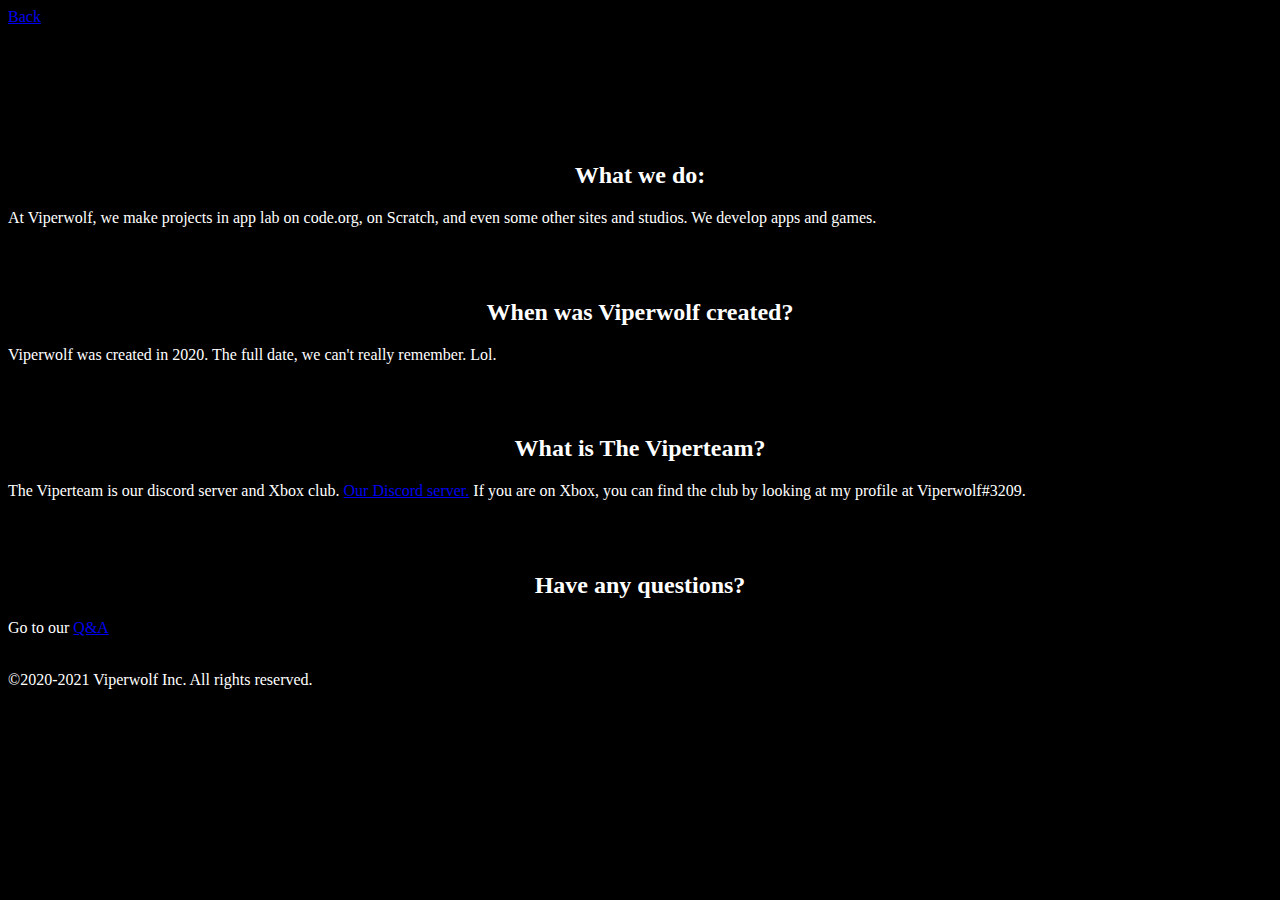
<file: About.html>
<!DOCTYPE html>
<html>
  <head>
    <link rel="icon" href="https://cdn.glitch.me/059e2e99-5e5c-4f92-9dff-bc15f24c3066%2FMyLogo.jpg?v=1636302854781" type="image/x-icon">
    <a href="index.html">Back</a>
    <style>
      body {
        background: black;
      }
      p {
        color:white;
        text-aling: center;

      }
      h1 {
        font-weight: bold;
        text-align: center;
      }
      
      h2 {
        font-weight: bold;
        text-align: center;
        color:white;
      }
      
      b {
        color: white;
        text-align: center;
      }

      a {
        text-align: center;

      }
      
      div {
        color: white;
      }
    </style>
    <title>About us</title>
  </head>
  <body>
    <h1>About Us</h1>
    <br><br>
    <u><h2>What we do:</h2></u>
    <p>At Viperwolf, we make projects in app lab on code.org, on Scratch, and even some other sites and studios. We develop apps and games.</p>
    <br><br>
    <u><h2>When was Viperwolf created?</h2></u>
    <p>Viperwolf was created in 2020. The full date, we can't really remember. Lol.</p>
    <br><br>
    <u><h2>What is The Viperteam?</h2></u>
    <p>The Viperteam is our discord server and Xbox club. <a href="https://discord.gg/f4mwYRVQRg">Our Discord server.</a> If you are on Xbox, you can find the club by looking at my profile at Viperwolf#3209.</p>
    <br><br>
    <u><h2>Have any questions?</h2></u>
    <p>Go to our <a href="https://studio.code.org/projects/applab/buVPJdeoJt7FiLXnB1qQBxDcfjyhTFeGSjiyYRXeDd0">Q&A</a></p>
    <br>
    <div class="row copyright">©2020-2021 Viperwolf Inc. All rights reserved.</div>
  </body>
</html>
</file>
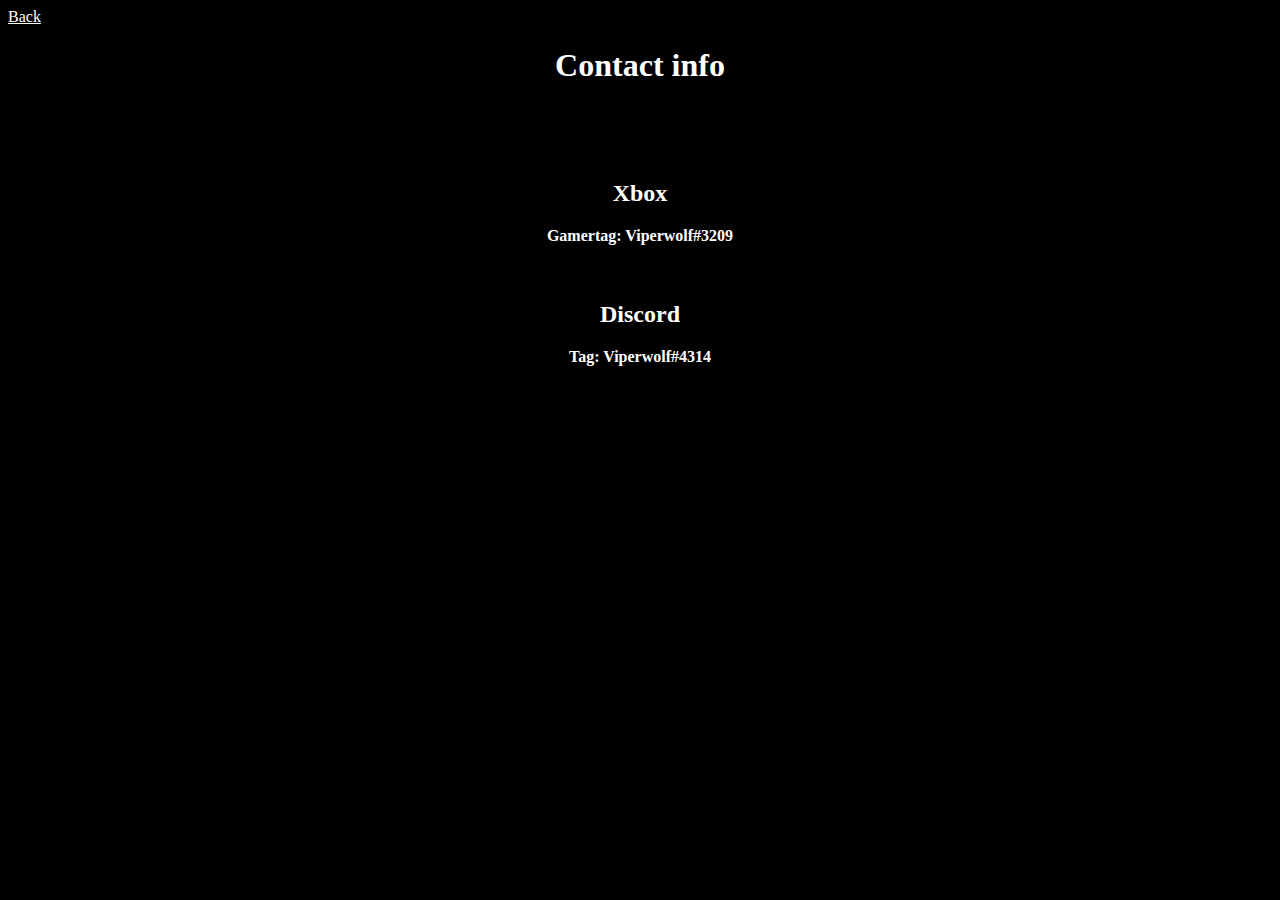
<file: contact.html>
<!DOCTYPE html>
<html>
  <head>
    <title>Contact info</title>
    <link rel="icon" href="https://cdn.glitch.me/059e2e99-5e5c-4f92-9dff-bc15f24c3066%2FMyLogo.jpg?v=1636302854781" type="image/x-icon">
    <link rel="stylesheet" href="style.css">
  </head>
  <body>
    <a href="index.html">Back</a>
    <center><h1>
      Contact info
      </h1></center>
    <br><br><br>
    <center><h2>
    Xbox
    </h2></center>
    <center><b>Gamertag: Viperwolf#3209</b></center>
    
    <br><br>
    
    <center><h2>
      Discord
    </h2></center>
      <center><b>Tag: Viperwolf#4314</b></center>
  </body>
</html>
</file>
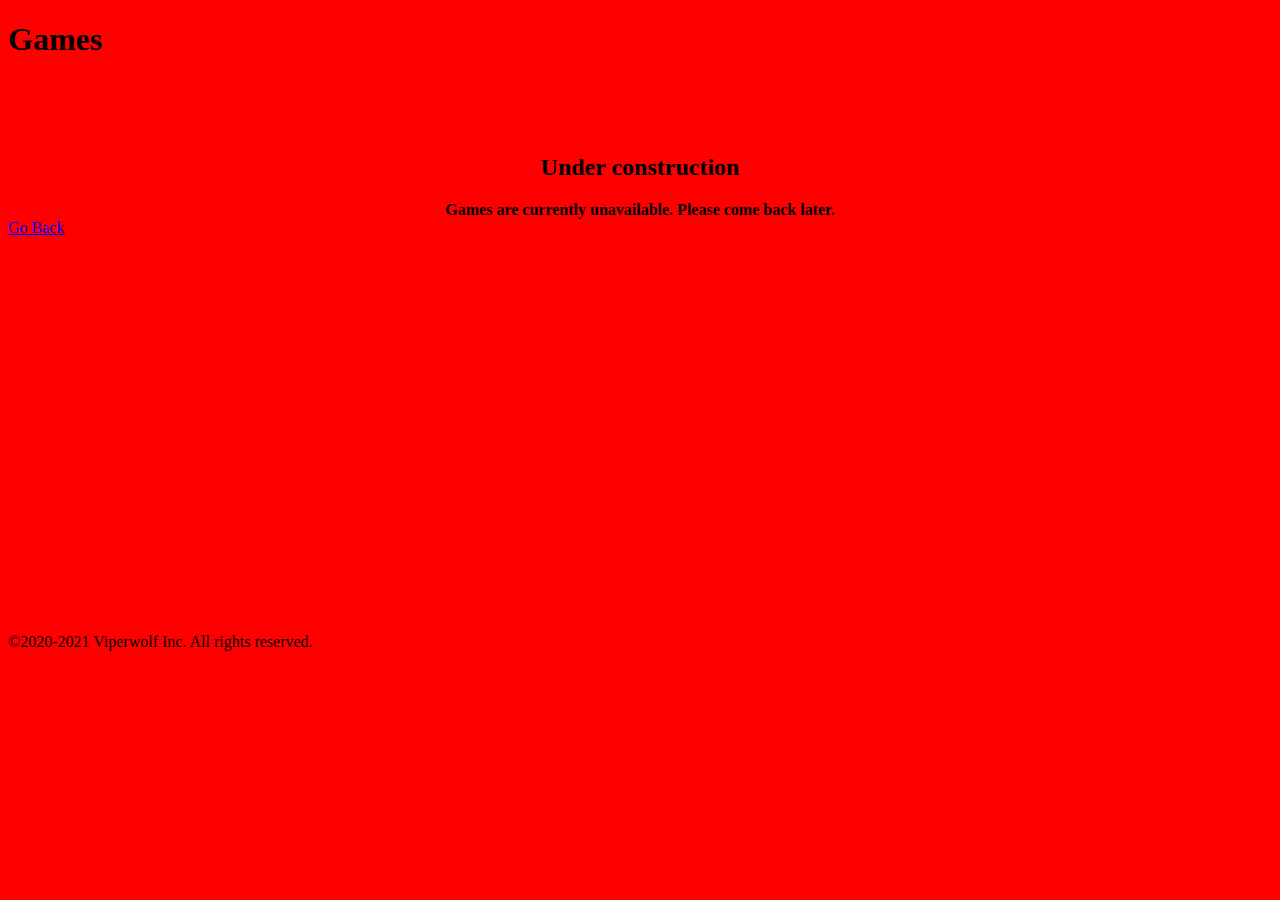
<file: games.html>
<!DOCTYPE html>
<html>
  <head>
    <title>Games</title>
    <link rel="icon" href="https://cdn.glitch.me/059e2e99-5e5c-4f92-9dff-bc15f24c3066%2FMyLogo.jpg?v=1636302854781" type="image/x-icon">
    <style>
    body {
      background: red;
    }
    </style>
    <h1>
      Games
    </h1>
    
  <br><br><br>
    <h2>
      <center>Under construction</center>
    </h2>
    <center><b>Games are currently unavailable. Please come back later.</b></center>
  </head>
  <body>
    <a href = "index.html">Go Back</a>
    <br>
    <br><br><br><br><br><br><br><br><br><br><br><br><br><br><br><br><br><br><br><br><br><br>
    <div class="row copyright">©2020-2021 Viperwolf Inc. All rights reserved.</div>
  </body>
</html>
</file>
<file: style.css>
body {
  background: black;
}
p {
  color:white;

}
h1 {
  font-weight: bold;
  text-align: center;
  color:white;
}

h2 {
  font-weight: bold;
  color:white;
}

b {
  color: white;
  text-align: center;
}

a {
  text-align: center;
  color: White;
}
  
div {
  color:white;

}
</file>
